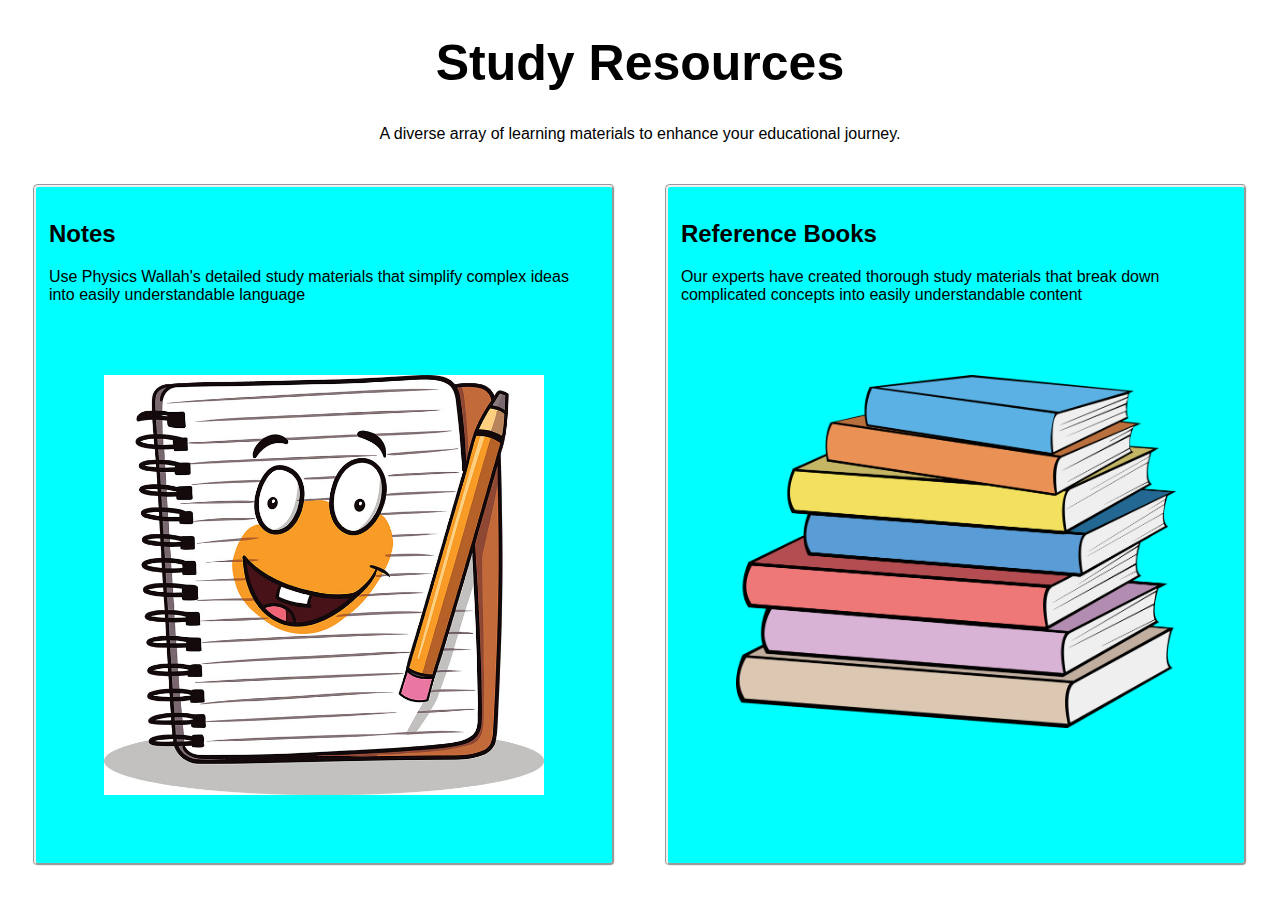
<file: Collegites/Component-1/index.html>
<!DOCTYPE html>
<html lang="en">
  <head>
    <meta charset="UTF-8" />
    <meta name="viewport" content="width=device-width, initial-scale=1.0" />
    <title>Document</title>
    <link rel="stylesheet" href="style.css" />
  </head>
  <body>
    <div class="my-class3">
    <div class="my-class2">
      <h1 class="my-font">Study Resources</h1>
      <p>
        A diverse array of learning materials to enhance your educational
        journey.
      </p>
    </div>
    <div class="container">
      <div class="my-class1">
        <h2>Notes</h2>
       <p> Use Physics Wallah's detailed study materials that simplify complex
        ideas into easily understandable language</p>
<img src="cute-cartoon-style-spiral-notebook-with-a-pencil.jpg" alt="">
      </div>

      <div class="my-class1">
        <h2>Reference Books</h2>
        <p>Our experts have created thorough study materials that break down
        complicated concepts into easily understandable content</p>
        <img src="book.png" alt="">
      </div>
    </div>
</div>
  </body>
</html>
</file>
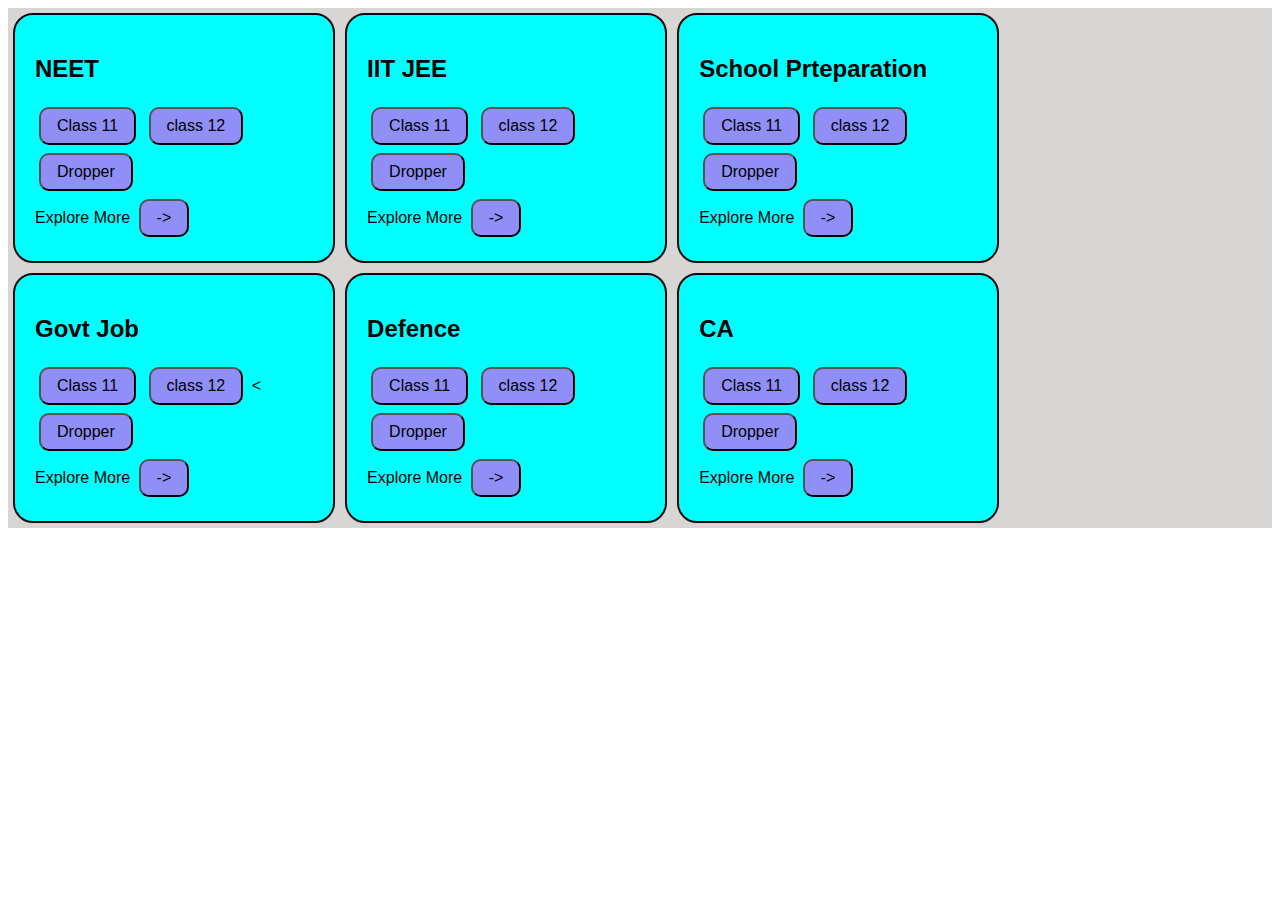
<file: Collegites/Component-4/index.html>
<!DOCTYPE html>
<html lang="en">
<head>
    <meta charset="UTF-8">
    <meta name="viewport" content="width=device-width, initial-scale=1.0">
    <title>Courses</title>
    <style>
        body{
    font-size: 16px;
    font-family: Arial, Helvetica, sans-serif;
}
        .course {
            border: 2px solid #0a0a0a;
            border-radius: 20px;
            background-color: aqua;
            padding: 20px;
            margin: 5px;
            width: 30%;
            height: 20%;
        }
.container{
    display: flex;
    background-color:rgb(216, 213, 213);
}

        .button {
            background-color: rgb(143, 143, 247);
            margin: 4px;
            border-radius: 10px;
            padding: 8px 16px;
            text-align: center;
            font-size: 16px;
            cursor: pointer;
            border-radius: 10px;

        }
        .button:hover {
            background-color: #f19571;
        }

        @media screen and (max-width: 480px) {

.container {
    flex-direction: column;
    align-items: center;
}

.container img {
    width: 90%;
}

.my-class1 {
    width: 70%;
}

}
@media screen and (max-width: 767px) {
            /* Mobile styles */
            .course {
                width: 70%;
            }
        }

        @media screen and (min-width: 768px) and (max-width: 1023px) {
            /* Tablet styles */
            .course {
                width: 60%;
            }
        }

        @media screen and (min-width: 1024px) and (max-width: 1279px) {
            /* Laptop styles */
            .course {
                width: 30%;
            }
        }

        @media screen and (min-width: 1280px) {
            /* Large Desktop styles */
            .course {
                width: 22%;
            }
        }

    </style>
</head>
<body>
    <div class="container">
        <div class="course">
            <h2>NEET</h2>
            <button class="button">Class 11</button> 
            <button class="button">class 12</button> 
            <button class="button">Dropper</button>
            <br>
            Explore More
            <button class="button">-></button>
        </div>
    <div class="course">
        <h2>IIT JEE</h2>
        <button class="button">Class 11</button> 
        <button class="button">class 12</button> 
        <button class="button">Dropper</button>
        <br>
        Explore More
        <button class="button">-></button>
    </div>
    <div class="course">
        <h2>School Prteparation</h2>
        <button class="button">Class 11</button> 
        <button class="button">class 12</button> 
        <button class="button">Dropper</button>
        <br>
        Explore More
        <button class="button">-></button>
    </div>
</div>
<div class="container">
    <div class="course">
        <h2>Govt Job</h2>
        <button class="button">Class 11</button> 
        <button class="button">class 12</button> 
        < <button class="button">Dropper</button>
        <br>
        Explore More
        <button class="button">-></button>
    </div>
    <div class="course">
        <h2>Defence</h2>
        <button class="button">Class 11</button> 
        <button class="button">class 12</button> 
        <button class="button">Dropper</button>
        <br>
        Explore More
        <button class="button">-></button>
    </div>
    <div class="course">
        <h2>CA </h2>
        <button class="button">Class 11</button> 
        <button class="button">class 12</button> 
        <button class="button">Dropper</button>
        <br>
        Explore More
        <button class="button">-></button>
    </div>
</div>
</div>
</body>
</html>
</file>
<file: Collegites/Component-1/style.css>
.container{
    display: flex;
    justify-content: center; 
}

.container img{
    width: 80%;
    margin: 5%;
    max-width: 100%; 
    padding: 10%;
    height: auto; 
    display: block; 
    margin: 0 auto; 
}

body{
    font-size: 16px;
    font-family: Arial, Helvetica, sans-serif;
}

.my-class1{
width: 50%;
height: inherit;
background-color: aqua;
padding: 1%;
margin: 2%;
border-radius: 5px;
border-style: groove;
}


.my-class2{
    text-align: center;
    
}

.my-font{
    font-size: 50px;
}

   /* Responsive styles
   
Mobile (Smartphone) max-width: 480px.
Low-Resolution Tablets and iPads max-width: 767px.
Tablets iPads portrait mode max-width: 1024px.
Desktops max-width: 1280px.
Huge size (Larger screen) max-width: 1281px and greater.
   
   */
@media screen and (max-width: 480px) {

.container {
    flex-direction: column;
    align-items: center;
}

.container img {
    width: 90%;
}

.my-class1 {
    width: 70%;
}

}

@media screen and (max-width: 767px) {
/* mobile */
 
    .container {
        flex-direction: column;
        align-items: center;
    }

    .container img {
        width: 80%;
    }

    .my-class1 {
        width: 80%;
    }
}

@media screen and (min-width: 768px) and (max-width: 1023px) {
    /* Tablet styles */
    .container img {
        width: 70%;
    }

    .my-class1 {
        width: 70%;
    }
}

@media screen and (min-width: 1024px) and (max-width: 1279px) {
    /* Laptop styles */
    .container img {
        width: 60%;
    }

    .my-class1 {
        width: 50%;
    }
}
</file>
